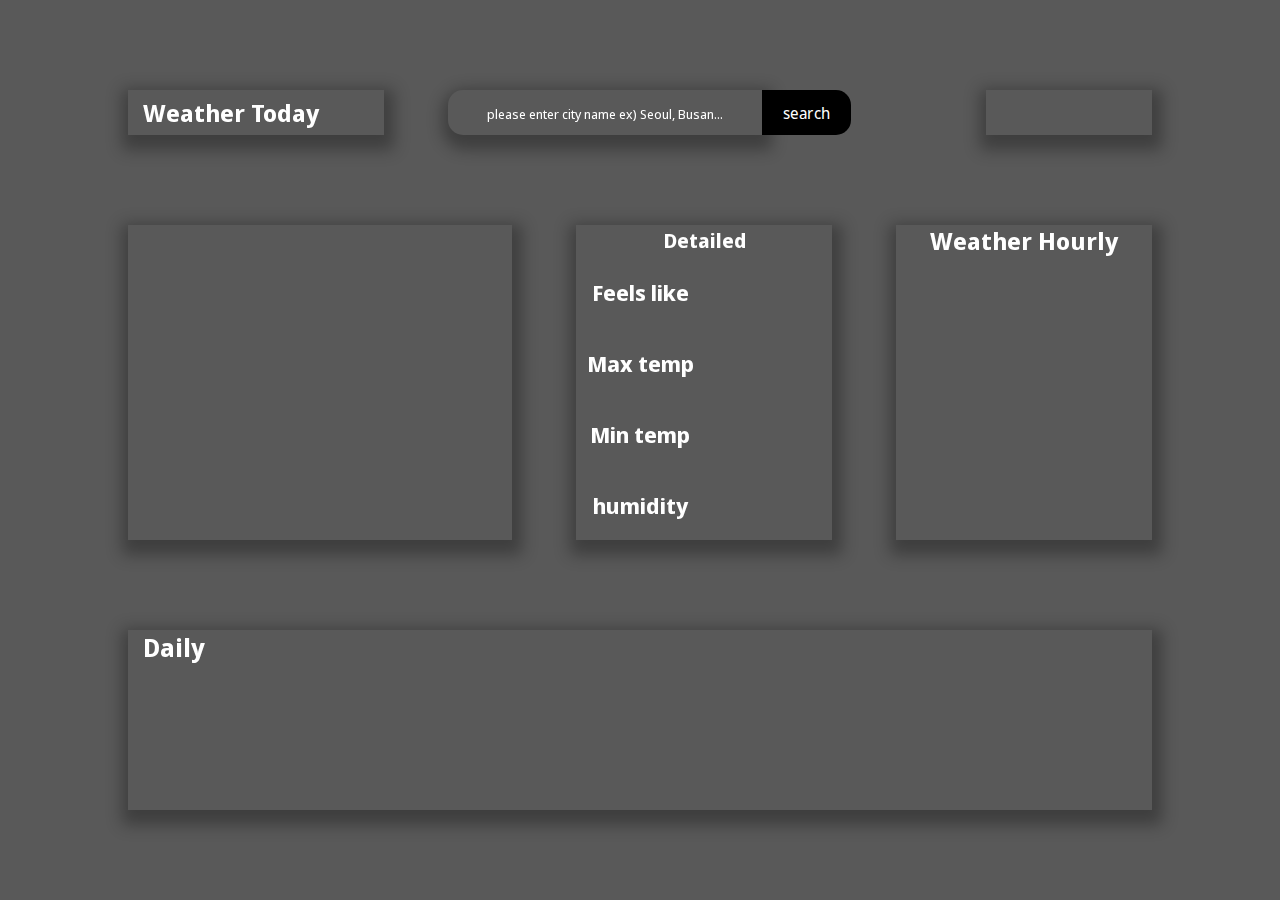
<file: index.html>
<!DOCTYPE html>
<html lang="en">
<head>
  <meta charset="UTF-8">
  <meta http-equiv="X-UA-Compatible" content="IE=edge">
  <meta name="viewport" content="width=device-width, initial-scale=1.0">
  <meta http-equiv="Content-Security-Policy" content="upgrade-insecure-requests">
  <link rel="stylesheet" href="https://pro.fontawesome.com/releases/v5.10.0/css/all.css" integrity="sha384-AYmEC3Yw5cVb3ZcuHtOA93w35dYTsvhLPVnYs9eStHfGJvOvKxVfELGroGkvsg+p" crossorigin="anonymous"/>
  <title>Document</title>
  <link rel="preconnect" href="https://fonts.googleapis.com">
  <link rel="preconnect" href="https://fonts.gstatic.com" crossorigin>
  <link href="https://fonts.googleapis.com/css2?family=Noto+Sans+Display&display=swap" rel="stylesheet">
  <script src="./js/weather.js" defer></script>
  <link rel="stylesheet" href="./css/common.css">
  <link rel="stylesheet" href="./css/pcsize.css">
  <!-- <script src="https://maps.googleapis.com/maps/api/js?key=AIzaSyD9MQmDQBd6nFQDx0GcpRab5j4wiMf3EP8&libraries=places&callback=initAutocomplete" async defer></script> -->
</head>
<body>
  <div id='wrap'>
    <div id='bgdark'></div>
    <div id='title'>
      <h2>Weather Today</h2>
    </div>
    <div id='search'>
      <input name="items1" id='searchcity' placeholder='please enter city name ex) Seoul, Busan...'>
      <div onclick='otherCity()'>search</div>
    </div>
    <div id='time'>

    </div>
    <div id='main'>
      <h3 id='weather_summary'></h3>
      <h2 id='city_name'></h2>
      <h1 id='temp'></h1>
      <h3 id='date'></h3>
    </div>
    <div id='sub'>
      <h2>Detailed</h2>
      <h3 id='feelslike'>Feels like</h3>
      <div id='feelslike_value'></div>
      <h3 id='tempmax'>Max temp</h3>
      <div id='tempmax_value'></div>
      <h3 id='tempmin'>Min temp</h3>
      <div id='tempmin_value'></div>
      <h3 id='humidity'>humidity</h3>
      <div id='humidity_value'></div>
    </div>
    <div id='timetoday'>
      <h2>Weather Hourly</h2>
      <div id='am06' class='dailytime'></div>
      <div id='am06temp' class='dailytimetemp'></div>
      <div id='am12' class='dailytime'></div>
      <div id='am12temp' class='dailytimetemp'></div>
      <div id='pm06' class='dailytime'></div>
      <div id='pm06temp' class='dailytimetemp'></div>
      <div id='pm09' class='dailytime'></div>
      <div id='pm09temp' class='dailytimetemp'></div>
    </div>
    <div id='daily'>
      <h2>Daily</h2>
      <div id='no1' class='day'>
        <div id='no1_date' class='daily_date'></div>
        <div id='no1_temp' class='daily_temp'></div>
        <div id='no1_icon' class='daily_icon'></div>
      </div>
      <div id='no2' class='day'>
        <div id='no2_date' class='daily_date'></div>
        <div id='no2_temp' class='daily_temp'></div>
        <div id='no2_icon' class='daily_icon'></div>
      </div>
      <div id='no3' class='day'>
        <div id='no3_date' class='daily_date'></div>
        <div id='no3_temp' class='daily_temp'></div>
        <div id='no3_icon' class='daily_icon'></div>
      </div>
      <div id='no4' class='day'>
        <div id='no4_date' class='daily_date'></div>
        <div id='no4_temp' class='daily_temp'></div>
        <div id='no4_icon' class='daily_icon'></div>
      </div>
      <div id='no5' class='day'>
        <div id='no5_date' class='daily_date'></div>
        <div id='no5_temp' class='daily_temp'></div>
        <div id='no5_icon' class='daily_icon'></div>
      </div>
    </div>
  </div>
</body>
</html>
</file>
<file: css/common.css>
* {
  box-sizing: border-box;
}

body {
  margin: 0;
  padding: 0;
  color: white;
  font-family: 'Noto Sans Display', sans-serif;
}

h1,h2,h3,p,button {
  margin: 0;
  padding: 0;
}

a {
  text-decoration: none;
}
</file>
<file: css/pcsize.css>
@media (min-width:1024px) {
  #wrap {
    width: 100vw;
    height: 100vh;
    position: relative;
    top: 0;
    left: 0;
    /* background-image: url('../img/snow_morning.gif'); */
    background-repeat: no-repeat;
    background-size: 100% 100%;
    background-position: center;
    background-color: rgba(0,0,0,0.3);
  }
  
  #bgdark {
    width: 100%;
    height: 100%;
    position: absolute;
    top: 0%;
    left: 0%;
    background-color: rgba(0,0,0,0.5);
  }
  
  #title {
    width: 20%;
    height: 5%;
    position: absolute;
    top: 10%;
    left: 10%;
    backdrop-filter: blur(5px);
    box-shadow: 2px 7px 15px 8px rgba(0,0,0,0.3);
    /* background-color: red; */
  }
  
  #title h2 {
    width: 100%;
    height: 100%;
    display: flex;
    padding-left: 15px;
    font-size: 24px;
    align-items: center;
  }
  
  #search {
    width: 35%;
    height: 5%;
    position:absolute;
    top: 10%;
    left: 35%;
    display: flex;
    flex-wrap: wrap;
    /* background-color: gray; */
  }
  
  #search input {
    width: 70%;
    height: 100%;
    border-radius: 15px 0 0 15px;
    border: none;
    backdrop-filter: blur(5px);
    color: white;
    font-size: 20px;
    text-align: center;
    box-shadow: 2px 7px 15px 8px rgba(0,0,0,0.3);
    background-color: rgba(0,0,0,0);
  }
  
  #search input::placeholder {
    color: white;
    font-size: 13px;
    text-align: center;
    font-family: 'Noto Sans Display', sans-serif;
  }
  
  #search div {
    width: 20%;
    height: 100%;
    border: none;
    display: flex;
    justify-content: center;
    align-items: center;
    border-radius: 0 15px 15px 0;
    background-color: black;
  }
  
  #search div:hover {
    cursor: pointer;
    color: black;
    background-color: white;
  }
  
  #time {
    width: 13%;
    height: 5%;
    position: absolute;
    top: 10%;
    left: 77%;
    display: flex;
    justify-content: center;
    align-items: center;
    font-size: 30px;
    backdrop-filter: blur(5px);
    box-shadow: 2px 7px 15px 8px rgba(0,0,0,0.3);
    /* background-color: gray; */
  }
  
  #main {
    width: 30%;
    height: 35%;
    position: absolute;
    top: 25%;
    left: 10%;
    backdrop-filter: blur(5px);
    box-shadow: 2px 7px 15px 8px rgba(0,0,0,0.3);
    /* background-color: gray; */
  }
  
  #main #weather_summary {
    width: 100%;
    height: 15%;
    display: flex;
    justify-content: flex-start;
    align-items: center;
    font-size: 20px;
    padding-left: 15px;
    /* background-color: red; */
  }
  
  #main #city_name {
    width: 100%;
    height: 30%;
    font-size: 40px;
    padding-left: 15px;
    /* background-color: blue; */
  }
  
  #main #temp {
    width: 100%;
    height: 40%;
    display: flex;
    justify-content: flex-start;
    align-items: center;
    font-size: 80px;
    padding-left: 15px;
    /* background-color: orange; */
  }
  
  #main #date {
    width: 100%;
    height: 15%;
    display: flex;
    justify-content: flex-start;
    align-items: center;
    font-size: 20px;
    padding-left: 15px;
    /* background-color: green; */
  }
  
  #sub {
    width: 20%;
    height: 35%;
    position: absolute;
    top: 25%;
    left: 45%;
    display: flex;
    flex-wrap: wrap;
    font-size: 20px;
    backdrop-filter: blur(5px);
    box-shadow: 2px 7px 15px 8px rgba(0,0,0,0.3);
    /* background-color: gray; */
  }
  
  #sub h2 {
    width: 100%;
    height: 10%;
    display: flex;
    justify-content: center;
    align-items: center;
    font-size: 20px;
    /* background-color: red; */
  }
  
  #sub h3 {
    width: 50%;
    height: 22.5%;
    /* background-color: blue; */
    display: flex;
    justify-content: center;
    align-items: center;
    font-size: 22px;
  }
  
  #sub div {
    width: 50%;
    height: 22.5%;
    display: flex;
    justify-content: center;
    align-items: center;
    font-size: 20px;
    /* background-color: green; */
  }
  
  #timetoday {
    width: 20%;
    height: 35%;
    position: absolute;
    top: 25%;
    left: 70%;
    display: flex;
    flex-wrap: wrap;
    backdrop-filter: blur(5px);
    box-shadow: 2px 7px 15px 8px rgba(0,0,0,0.3);
    /* background-color: gray; */
  }
  
  #timetoday h2 {
    width: 100%;
    height: 10%;
    display: flex;
    justify-content: center;
    align-items: center;
    /* background-color: red; */
  }
  
  .dailytime {
    width: 50%;
    height: 22.5%;
    display: flex;
    justify-content: center;
    align-items: center;
    font-size: 22px;
    /* background-color: red; */
  }
  
  .dailytimetemp {
    width: 50%;
    height: 22.5%;
    display: flex;
    justify-content: center;
    align-items: center;
    font-size: 20px;
    /* background-color: blue; */
  }
  
  #daily {
    width: 80%;
    height: 20%;
    position: absolute;
    top: 70%;
    left: 10%;
    display: flex;
    flex-wrap: wrap;
    justify-content: space-around;
    backdrop-filter: blur(5px);
    box-shadow: 2px 7px 15px 8px rgba(0,0,0,0.3);
    /* background-color: gray; */
  }
  
  #daily h2 {
    width: 100%;
    height: 20%;
    padding-left: 15px;
    font-size: 25px;
    /* background-color: red; */
  }
  
  #daily .day {
    width: 15%;
    height: 80%;
    display: flex;
    flex-wrap: wrap;
    justify-content: center;
    /* background-color: blue; */
  }
  
  #daily .day .daily_date {
    width: 100%;
    height: 20%;
    display: flex;
    justify-content: center;
    align-items: center;
    font-size: 20px;
    /* background-color: rosybrown; */
  }
  
  #daily .day .daily_temp {
    width: 100%;
    height: 40%;
    display: flex;
    justify-content: center;
    align-items: center;
    font-size: 35px;
    /* background-color: sandybrown; */
  }
  
  #daily .day .daily_icon {
    width: 40%;
    height: 40%;
    display: flex;
    justify-content: center;
    align-items: center;
    font-size: 30px;
    /* background-color: pink; */
  }

  #maptap {
    width: 50px;
    height: 200px;
    position: absolute;
    top:50%;
    right:0;
    transform: translateY(-50%);
    display: flex;
    justify-content: center;
    align-items: center;
    border-radius: 10px 0 0 10px;
    backdrop-filter: blur(5px);
    box-shadow: 2px 7px 15px 8px rgba(0,0,0,0.3);
  }

  #maptap i {
    color: white;
    font-size: 30px;
  }

  #maptap i:hover {
    cursor: pointer;
  }


}
</file>
